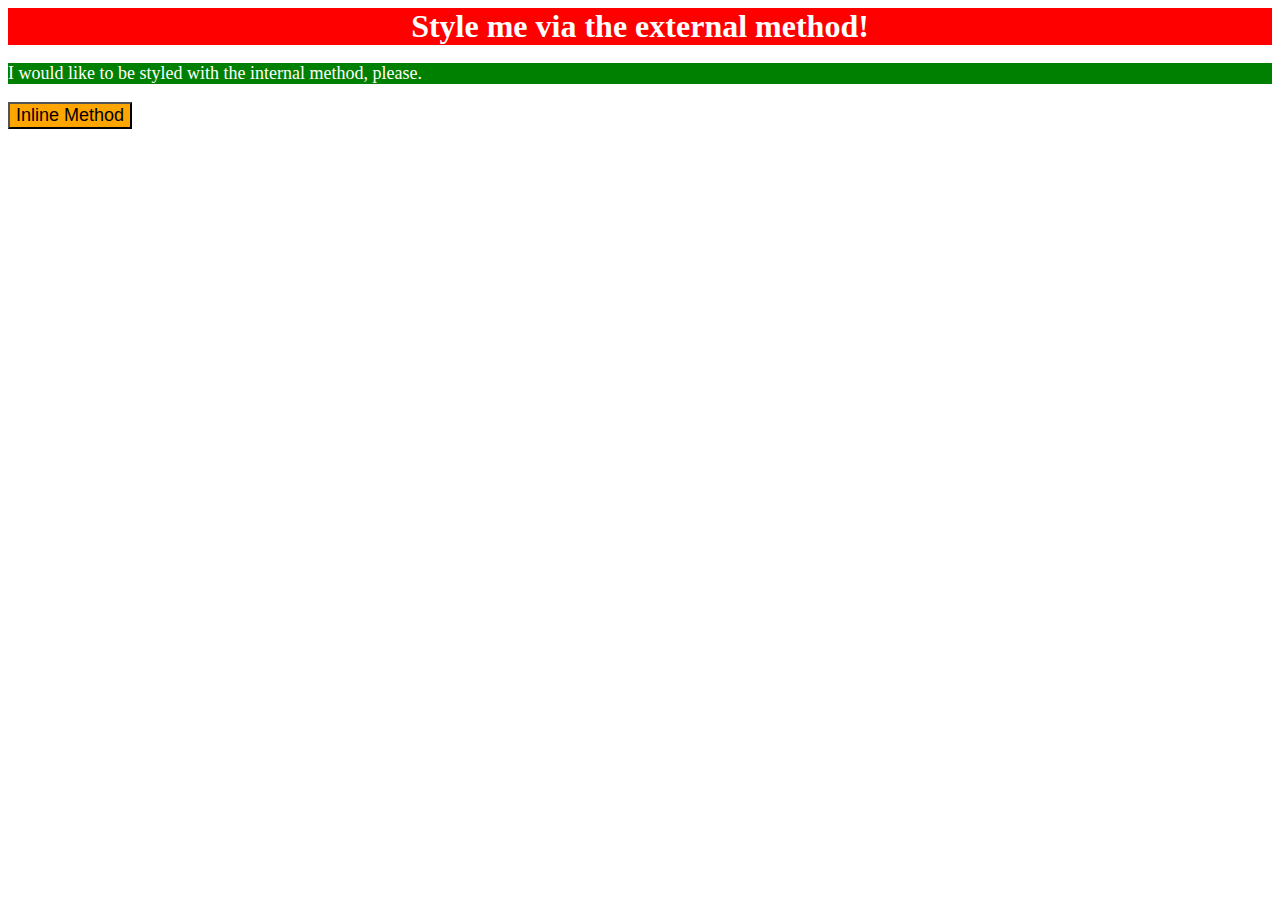
<file: foundations/intro-to-css/01-css-methods/index.html>
<!DOCTYPE html>
<html lang="en">
  <head>
    <meta charset="UTF-8">
    <meta http-equiv="X-UA-Compatible" content="IE=edge">
    <meta name="viewport" content="width=device-width, initial-scale=1.0">
    <link rel = "stylesheet" href = "styles.css">
    <style>
      p {
        background-color: green;
        color: white;
        font-size: 18px;
      }
    </style>
    <title>Methods for Adding CSS</title>
  </head>
  <body>
    <div>Style me via the external method!</div>
    <p>I would like to be styled with the internal method, please.</p>
    <button style="background-color: orange; font-size: 18px;">Inline Method</button>
  </body>
</html>
</file>
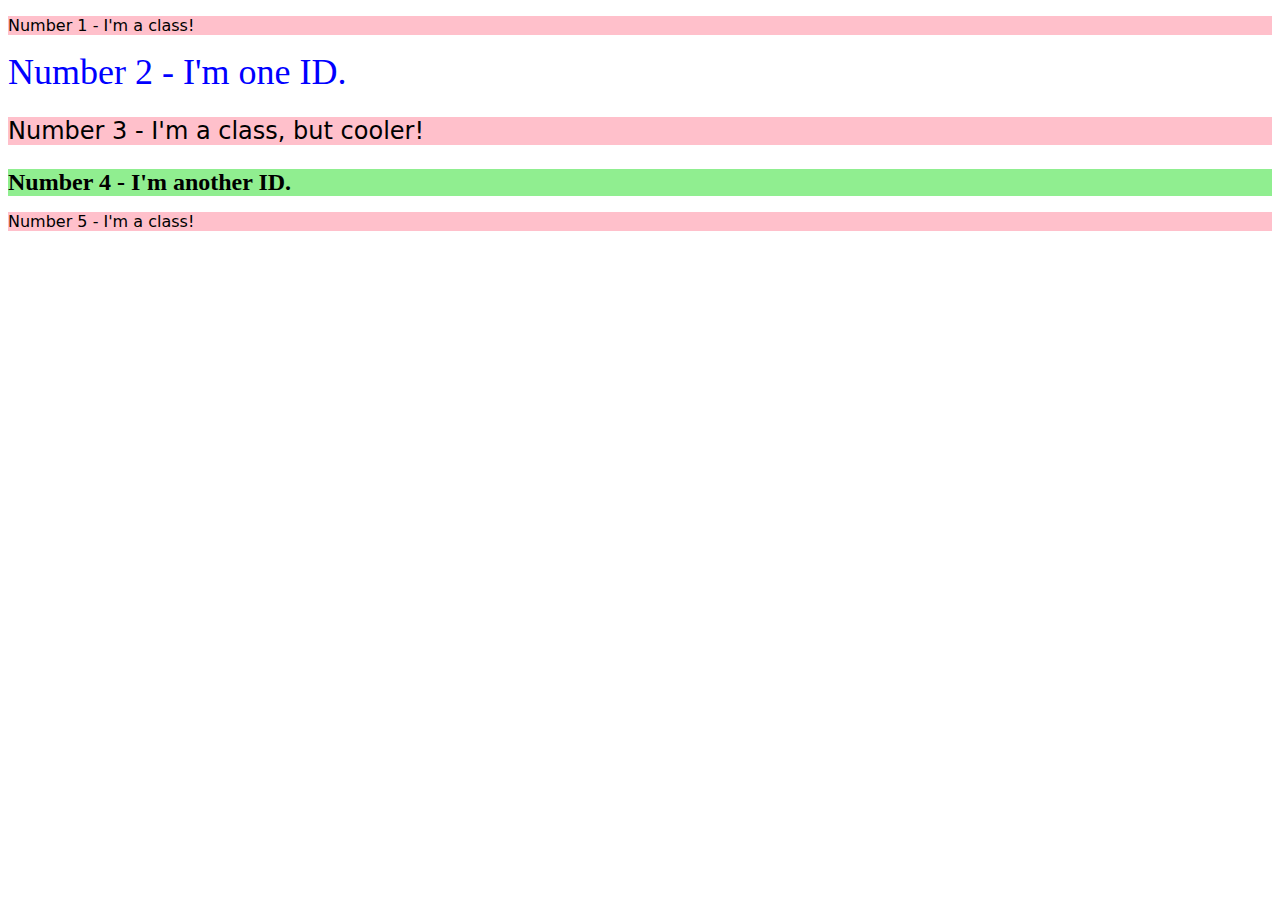
<file: foundations/intro-to-css/02-class-id-selectors/index.html>
<!DOCTYPE html>
<html lang="en">
  <head>
    <meta charset="UTF-8">
    <meta http-equiv="X-UA-Compatible" content="IE=edge">
    <meta name="viewport" content="width=device-width, initial-scale=1.0">
    <title>Class and ID Selectors</title>
    <link rel="stylesheet" href="style.css">
  </head>
  <body>
    <p class="odd_number" id="number1">Number 1 - I'm a class!</p>
    <div id="number2">Number 2 - I'm one ID.</div>
    <p class="odd_number adjust_font_size">Number 3 - I'm a class, but cooler!</p>
    <div id="number4">Number 4 - I'm another ID.</div>
    <p class="odd_number">Number 5 - I'm a class!</p>
  </body>
</html>
</file>
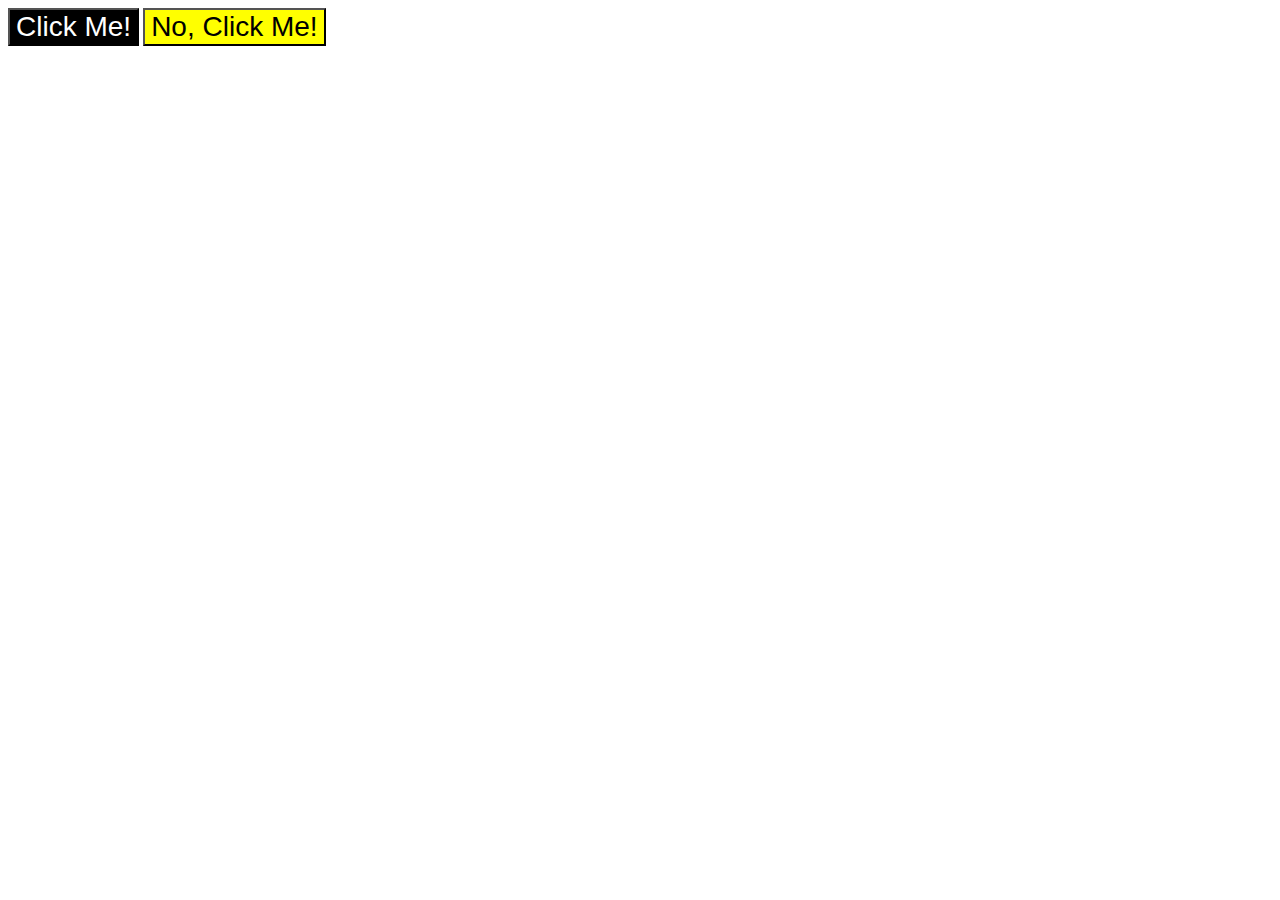
<file: foundations/intro-to-css/03-grouping-selectors/index.html>
<!DOCTYPE html>
<html lang="en">
  <head>
    <meta charset="UTF-8">
    <meta http-equiv="X-UA-Compatible" content="IE=edge">
    <meta name="viewport" content="width=device-width, initial-scale=1.0">
    <title>Grouping Selectors</title>
    <link rel="stylesheet" href="style.css">
  </head>
  <body>
    <button class="font background1">Click Me!</button>
    <button class="font background2">No, Click Me!</button>
  </body>
</html>
</file>
<file: foundations/intro-to-css/01-css-methods/styles.css>
div {
    background-color: red;
    color: white;
    font-size: 32px;
    text-align: center;
    font-weight: bold;
}
</file>
<file: foundations/intro-to-css/02-class-id-selectors/style.css>
.odd_number {
    background-color: pink;
    font-family: Verdana, "DejaVu Sans", sans-serif;;
}

#number2 {
    color: blue;
    font-size: 36px;
}

.adjust_font_size {
    font-size: 24px;
}

#number4 {
    background-color: lightgreen;
    font-size: 24px;
    font-weight: bold;
}
</file>
<file: foundations/intro-to-css/03-grouping-selectors/style.css>
.font {
    font-size: 28px;
    font-family: Helvetica, 'Times New Roman', sans-serif;
}

.background1 {
    background-color: black;
    color: white;
}

.background2 {
    background-color: yellow;
}
</file>
